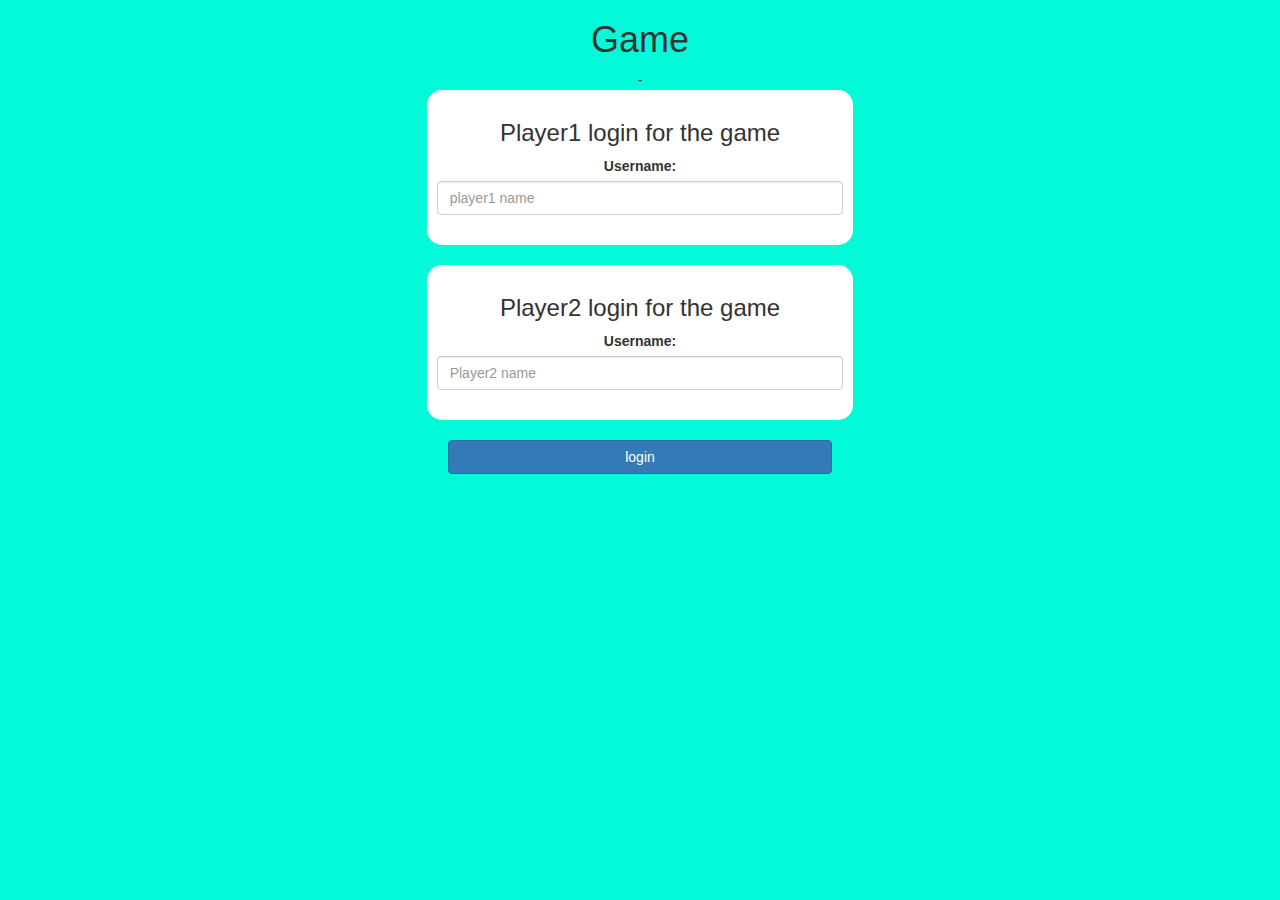
<file: index.html>
<!DOCTYPE html>
<html>
<head>
	<title>Guess The Number</title>

<meta name="viewport" content="width=device-width, initial-scale=1">
<link rel="stylesheet" href="https://maxcdn.bootstrapcdn.com/bootstrap/3.4.0/css/bootstrap.min.css">
<script src="https://ajax.googleapis.com/ajax/libs/jquery/3.4.1/jquery.min.js"></script>
<script src="https://maxcdn.bootstrapcdn.com/bootstrap/3.4.0/js/bootstrap.min.js"></script>

<link rel="stylesheet" type="text/css" href="game.css">

<script src="game_login.js"></script>
</head>
<body>
<center>
	<h1>Game</h1>
	-
	<div class="col-lg-4 col-md-4 col-sm-8 col-xs-11 login_div1">
		<h3>Player1 login for the game</h3>
		<label>Username:</label>
		<input type="text" id="player1_name_input" class="form-control" placeholder="player1 name">
		<br>
	</div>
	<br>
	<div class="col-lg-4 col-md-4 col-sm-8 col-xs-11 login_div2">
		<h3>Player2 login for the game</h3>
		<label>Username:</label>
		<input type="text" id="player2_name_input" class="form-control" placeholder="Player2 name">
		<br>
	</div>
	<br>
	<button style="width:30%" class="btn btn-primary" onclick="addUser()">login</button>
</center>
</body>
</html>
</file>
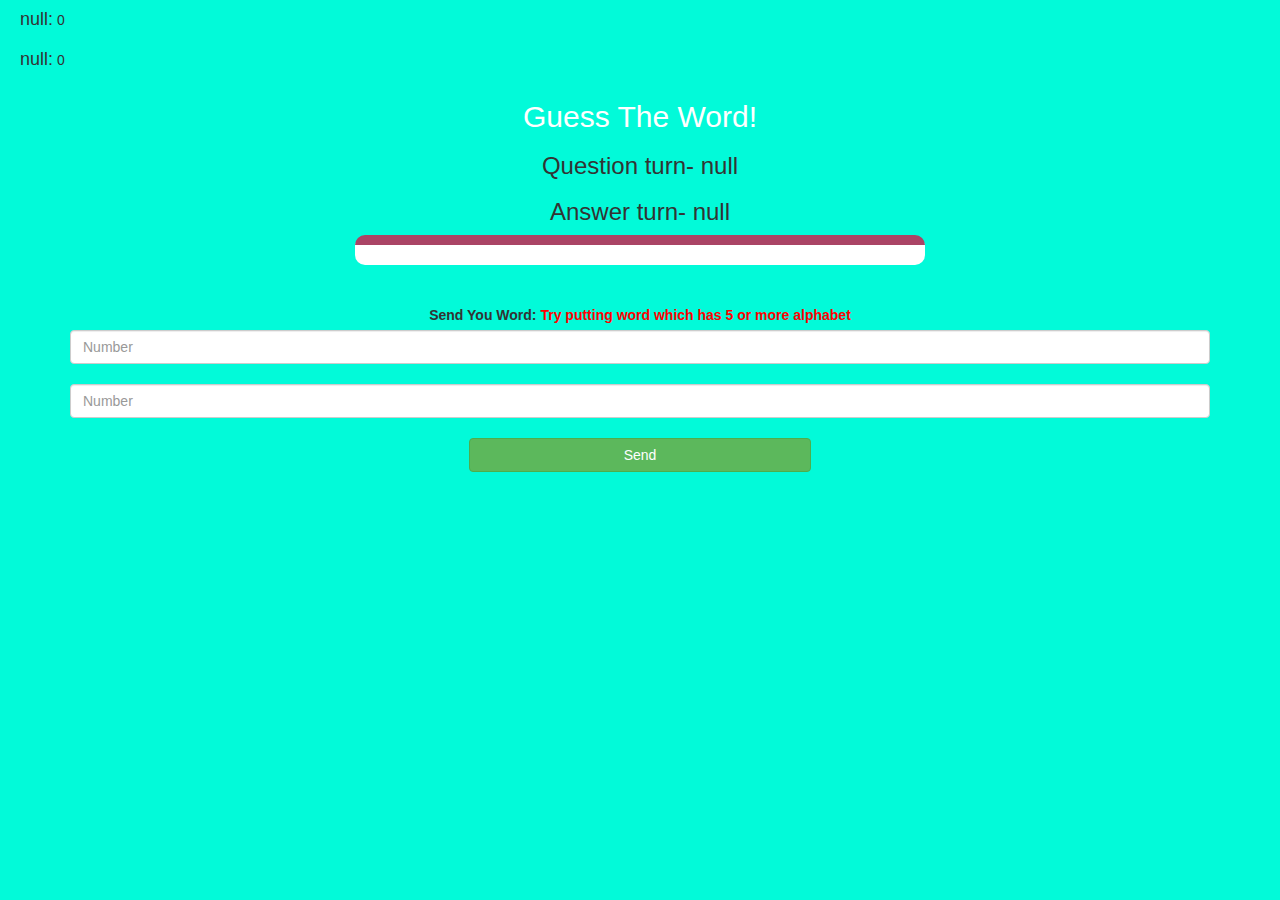
<file: game_page.html>
<!DOCTYPE html>
<html>
<head>
	<title>Guess The Word</title>

<meta name="viewport" content="width=device-width, initial-scale=1">
<link rel="stylesheet" href="https://maxcdn.bootstrapcdn.com/bootstrap/3.4.0/css/bootstrap.min.css">
<script src="https://ajax.googleapis.com/ajax/libs/jquery/3.4.1/jquery.min.js"></script>
<script src="https://maxcdn.bootstrapcdn.com/bootstrap/3.4.0/js/bootstrap.min.js"></script>

<link rel="stylesheet" type="text/css" href="game.css">
</head>
<body>
	<h4 id="player1_name"></h4>
<span id="player1_score"></span>
<br>
<h4 id="player2_name"></h4>
<span id="player2_score"></span>


<div class="container">
	<center>
		<h2 style="color: white;">Guess The Word!</h2>
<h3 id="player_question"></h3>
<h3 id="player_answer"></h3>
<div id="output" class="col-lg-6"></div>

		<br>
		<br>

		<label>Send You Word: <b style="color: red">Try putting word which has 5 or more alphabet</b></label>
<input type="text" id="number1" class="form-control" placeholder="Number">
		<br>
		<input type="text" id="number2" class="form-control" placeholder="Number">
		<br>
<button onclick="send()" class="btn btn-success" style="width:30%">Send</button>
	</center>
</div>

<script src="game_page.js"></script>
</body>
</html>
</file>
<file: game.css>
body
{
	background: rgb(2, 250, 217);
}

	.login_div1 , .login_div2
	{
		background: white;
		padding: 10px;
		float: none;
		border-radius: 15px;
	}


#player1_name , #player2_name
{
	display: inline-block;
	margin-left: 20px;
}
#word
{
	width: 60%;
}
#word_display
{
	letter-spacing: 5px;
}
#output
{
background: white;
border-radius: 10px;
border-top: 10px solid #AA4465;
padding: 10px;
float: none;
text-align: left;
}
</file>
